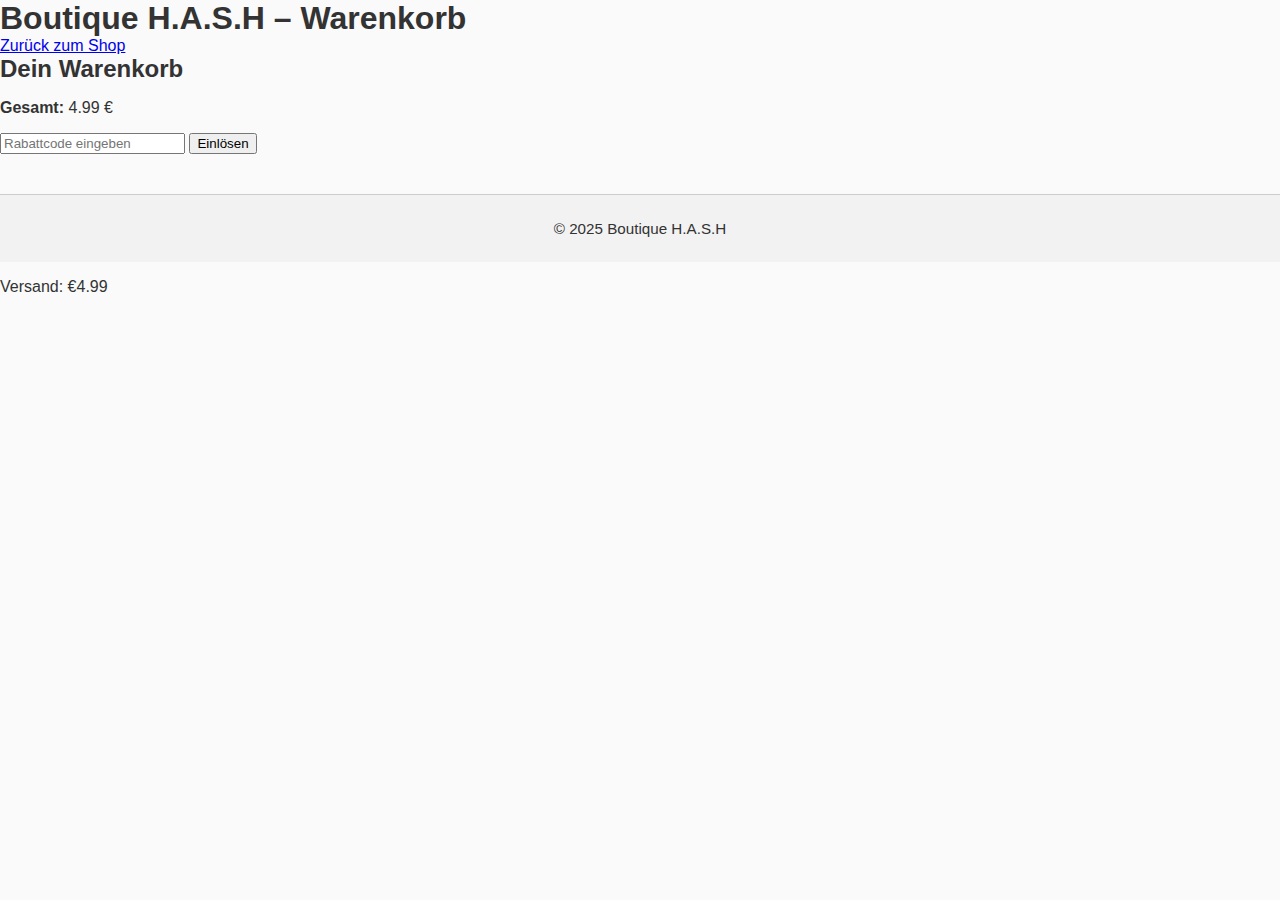
<file: cart.html>
<!DOCTYPE html>
<html lang="de">
<head>
<meta charset="UTF-8" />
<title>Warenkorb – Boutique H.A.S.H</title>
<meta name="viewport" content="width=device-width, initial-scale=1.0" />
<link rel="stylesheet" href="style.css" />
</head>
<body>
<header>
<h1>Boutique H.A.S.H – Warenkorb</h1>
<nav>
<a href="index.html">Zurück zum Shop</a>
</nav>
</header>

<main>
<section class="cart cart-page">
<h2>Dein Warenkorb</h2>
<ul id="cart-items"></ul>
<p><strong>Gesamt:</strong> <span id="total">0.00 €</span></p>
<input type="text" id="coupon" placeholder="Rabattcode eingeben" />
<button onclick="applyCoupon()">Einlösen</button>
</section>
</main>

<footer>
<p>&copy; 2025 Boutique H.A.S.H</p>
</footer>

<script src="script.js"></script>
</body>
</html>
<p id="versand">Versand: wird berechnet ...</p>
</file>
<file: style.css>
/* Grundlegendes Layout */
body {
    font-family: 'Arial', sans-serif;
    margin: 0;
    padding: 0;
    background-color: #fafafa;
    color: #333;
    }
    
    h1, h2, h3 {
    margin: 0;
    }
    
    /* Startanimation */
    #start-overlay {
    position: fixed;
    top: 0;
    left: 0;
    height: 100vh;
    width: 100vw;
    background: url('https://images.unsplash.com/photo-1500835556837-99ac94a94552') center/cover no-repeat;
    z-index: 9999;
    display: flex;
    align-items: center;
    justify-content: center;
    transition: opacity 1s ease;
    }
    
    #start-overlay.fade-out {
    opacity: 0;
    pointer-events: none;
    }
    
    .logo-box {
    background-color: rgba(255, 255, 255, 0.9);
    padding: 40px 60px;
    border-radius: 15px;
    text-align: center;
    box-shadow: 0 0 20px rgba(0,0,0,0.2);
    }
    
    .logo-box h1 {
    font-size: 2.5rem;
    font-weight: bold;
    color: #111;
    }
    
    /* Navigation (Header) */
    .topnav {
    background-color: #ffffff;
    padding: 15px 30px;
    display: flex;
    justify-content: space-between;
    align-items: center;
    border-bottom: 1px solid #ddd;
    position: sticky;
    top: 0;
    z-index: 1000;
    }
    
    .topnav .logo {
    font-size: 1.5rem;
    font-weight: bold;
    }
    
    .topnav nav a {
    margin-left: 20px;
    text-decoration: none;
    color: #333;
    font-weight: bold;
    }
    
    .topnav nav a:hover {
    color: #0077cc;
    }
    
    /* Filter- und Suchleiste */
    .filter-bar {
    display: flex;
    flex-wrap: wrap;
    justify-content: center;
    gap: 10px;
    padding: 15px;
    background-color: #f3f3f3;
    border-bottom: 1px solid #ccc;
    }
    
    .filter-bar input,
    .filter-bar select {
    padding: 8px;
    font-size: 1rem;
    }
    
    /* Dynamischer Ticker */
    #ticker {
    background-color: #222;
    color: white;
    text-align: center;
    padding: 12px;
    font-weight: bold;
    font-size: 1rem;
    }
    
    /* Produkt-Grid */
    .grid {
    display: flex;
    flex-wrap: wrap;
    justify-content: center;
    gap: 20px;
    padding: 30px;
    }
    
    .product {
    background-color: white;
    border: 1px solid #ddd;
    border-radius: 8px;
    width: 220px;
    padding: 15px;
    box-shadow: 0 2px 8px rgba(0,0,0,0.05);
    transition: transform 0.2s;
    text-align: center;
    }
    
    .product:hover {
    transform: scale(1.03);
    }
    
    .product img {
    width: 100%;
    height: auto;
    border-radius: 5px;
    }
    
    .product button {
    margin-top: 10px;
    background-color: #333;
    color: white;
    border: none;
    padding: 8px 12px;
    border-radius: 4px;
    cursor: pointer;
    font-size: 0.95rem;
    }
    
    .product button:hover {
    background-color: #0077cc;
    }
    
    /* Warenkorb */
    aside {
    padding: 20px;
    background-color: #fff;
    max-width: 600px;
    margin: 30px auto;
    border-top: 2px solid #eee;
    box-shadow: 0 0 5px rgba(0,0,0,0.05);
    }
    
    aside input {
    padding: 8px;
    font-size: 1rem;
    margin-top: 10px;
    }
    
    aside button {
    margin-top: 10px;
    background-color: #444;
    color: white;
    border: none;
    padding: 8px 12px;
    border-radius: 4px;
    cursor: pointer;
    }
    
    aside button:hover {
    background-color: #222;
    }
    
    /* Footer */
    footer {
    background-color: #f2f2f2;
    text-align: center;
    padding: 20px;
    font-size: 0.95rem;
    border-top: 1px solid #ccc;
    margin-top: 40px;
    }
    
    footer p {
    margin: 5px 0;
    }
</file>
